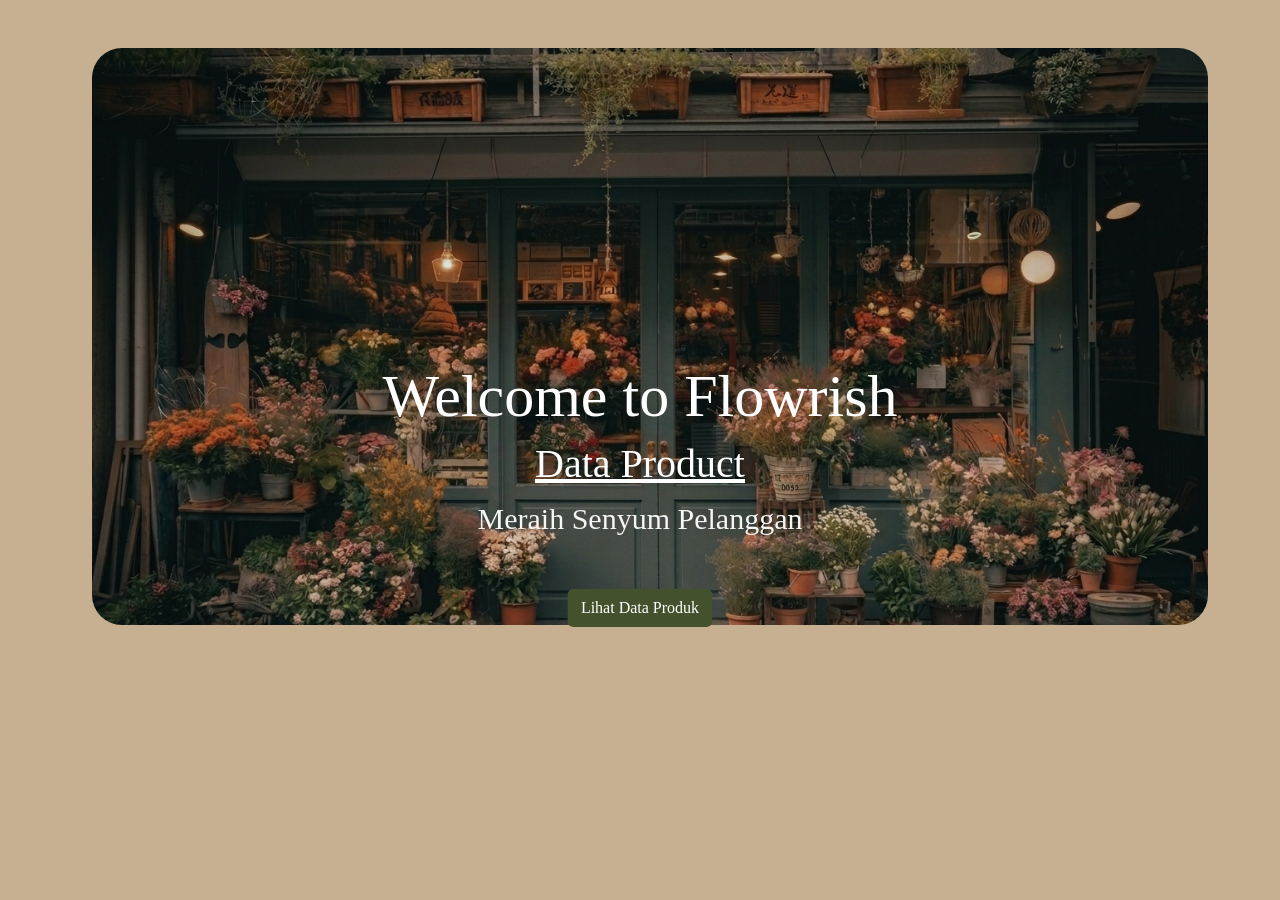
<file: html/index.html>
<!DOCTYPE html>
<html lang="en">
<head>
    <meta charset="UTF-8">
    <meta name="viewport" content="width=device-width, initial-scale=1.0">
    <title>Home - Flowrish</title>
    <link href="https://cdn.jsdelivr.net/npm/bootstrap@5.3.8/dist/css/bootstrap.min.css" rel="stylesheet" integrity="sha384-sRIl4kxILFvY47J16cr9ZwB07vP4J8+LH7qKQnuqkuIAvNWLzeN8tE5YBujZqJLB" crossorigin="anonymous">
    <link rel="stylesheet" href="../css/style.css">
</head>
<body>

    <!--About-->
    <div id="about">
        <div class="container text-center ">
            <div class="text-center">
                <img src="../img/tokobunga.png" class="img-fluid mt-5 " alt="...">

                <div>
                    <div class="banner-overlay">
                        <h1>Welcome to Flowrish</h1>
                        <h6>Data Product</h6>
                        <p>Meraih Senyum Pelanggan</p><i class="bi bi-suit-heart-fill"></i>
                        <a href="/flowrish/data.php"  class="btn mt-5">Lihat Data Produk</a>
                    </div>
                </div>


            </div>
        </div>
    </div>
    <!--About akhir-->

</body>
</html>
</file>
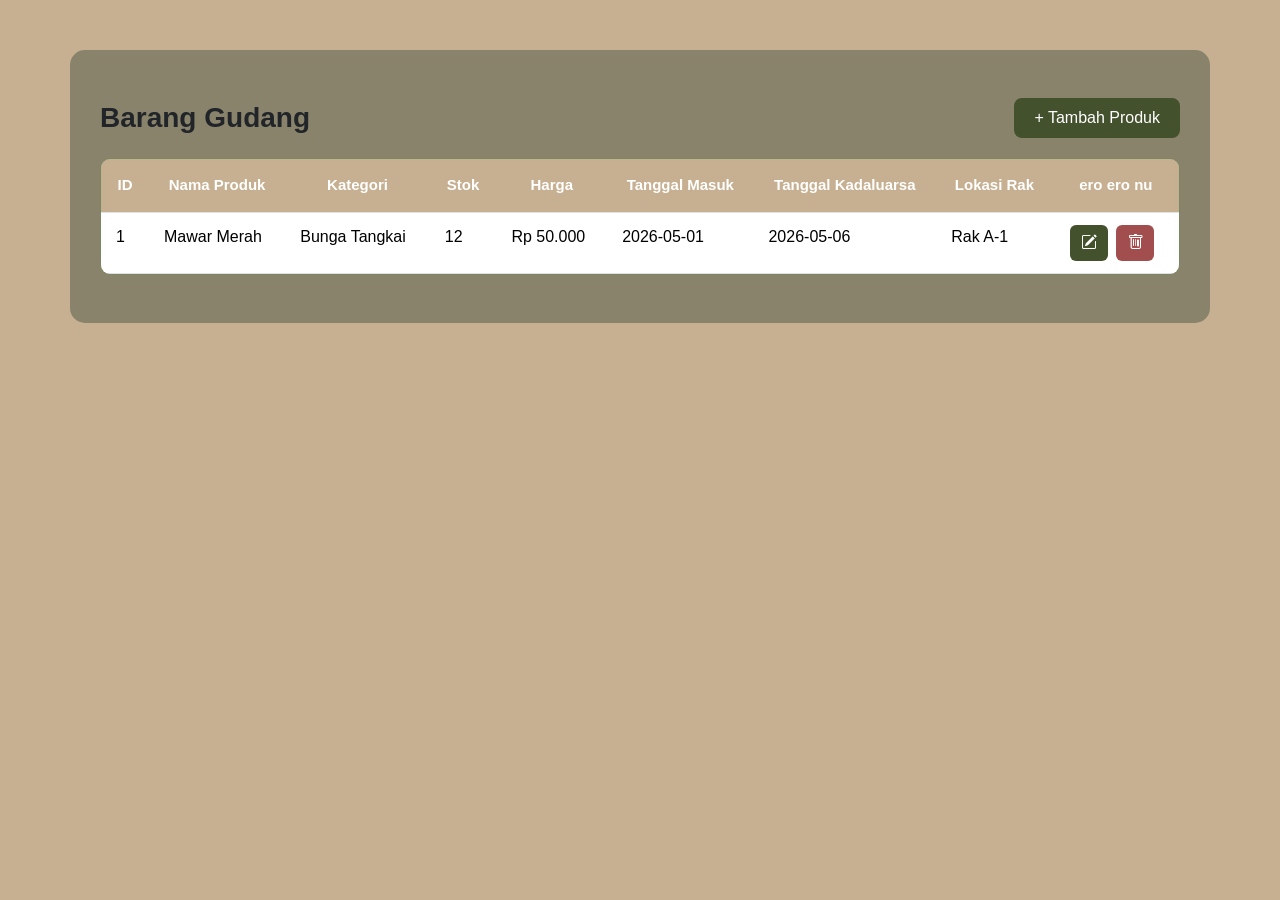
<file: html/data.html>
<!DOCTYPE html>
<html lang="en">
<head>
    <meta charset="UTF-8">
    <meta name="viewport" content="width=device-width, initial-scale=1.0">
    <title>Data Product - Flowrish</title>
    <!--link bootstrap-->
    <link href="https://cdn.jsdelivr.net/npm/bootstrap@5.3.8/dist/css/bootstrap.min.css" rel="stylesheet" integrity="sha384-sRIl4kxILFvY47J16cr9ZwB07vP4J8+LH7qKQnuqkuIAvNWLzeN8tE5YBujZqJLB" crossorigin="anonymous">
    <link rel="stylesheet" href="https://cdn.jsdelivr.net/npm/bootstrap-icons@1.13.1/font/bootstrap-icons.min.css">
    <script src="https://cdn.jsdelivr.net/npm/bootstrap@5.3.3/dist/js/bootstrap.bundle.min.js"></script>
    <!--link css-->
    <link rel="stylesheet" href="../css/data.css">
</head>
<body>
  <!--tabel-->
  <div class="container py-5">
      <div class="d-flex justify-content-between align-items-center">
          <h3 class="m-0 fw-bold" ><span>Barang Gudang</span></h3>
          <button data-bs-target="#modalBarang" class="btn btn-tambah" data-bs-toggle="modal">
              + Tambah Produk
          </button>
      </div>

      <div class="table-container">
          <table class="table m-0">
              <thead>
                  <tr>
                      <th>ID</th>
                      <th>Nama Produk</th>
                      <th>Kategori</th>
                      <th>Stok</th>
                      <th>Harga</th>
                      <th>Tanggal Masuk</th>
                      <th>Tanggal Kadaluarsa</th>
                      <th>Lokasi Rak</th>
                      <th>ero ero nu</th>
                  </tr>
              </thead>
              <tbody id="isiTabel">
                  <tr>
                      <td>1</td>
                      <td>Mawar Merah</td>
                      <td>Bunga Tangkai</td>
                      <td>12</td>
                      <td>Rp 50.000</td>
                      <td>2026-05-01</td>
                      <td>2026-05-06</td>
                      <td>Rak A-1</td>
                      <td class="justify-center">
                          <button href="update.html" data-bs-toggle="modal" data-bs-target="#modalUpdateBarang"
                            class="btn btn-action btn-update">
                              <i class="bi bi-pencil-square"></i>
                          </button>
                          <button class="btn btn-action btn-delete" data-bs-toggle="modal" data-bs-target="#modalHapusBarang" onclick="hapusProduk(this)">
                              <i class="bi bi-trash"></i>
                          </button>
                      </td>
                  </tr>
              </tbody>
          </table>
      </div>
  </div>
  <!--penutup tabel-->

  <!--modal tambah produk-->

  <div class="modal fade" id="modalBarang"  >
    <div class="modal-dialog modal-lg modal-dialog-centered">
      <div class="modal-content">

        <div class="modal-header">
          <h5 class="modal-title" id="modalBarangLabel">Tambah Data Produk</h5>
        </div>

        <div class="modal-body">
          <form id="formGudang">
            <div class="row g-4">
              <div class="col-md-6">
                <label class="form-label">Nama Produk <span class="text-danger">*</span></label>
                <input type="text" class="form-control" placeholder="Masukkan nama produk">
              </div>
              
              <div class="col-md-6">
                <label class="form-label">Kategori <span class="text-danger"></span></label>
                <select class="form-select" required>
                  <option value="selected disabled">Pilih Kategori</option>
                  <option value="bunga_tangkai">Bunga Tangkai</option>
                  <option value="tanaman_hias">Tanaman Hias</option>
                  <option value="alat_kebun">Alat Kebun</option>
                </select>
              </div>

              <div class="col-md-6">
                <label class="form-label">Stok Barang <span class="text-danger">*</span></label>
                <input type="number" class="form-control" placeholder="0" >
              </div>

              <div class="col-md-6">
                <label class="form-label">Harga Satuan (Rp) <span class="text-danger">*</span></label>
                <input type="text" class="form-control" placeholder="50.000" >
              </div>

              <div class="col-md-6">
                <label class="form-label">Tanggal Masuk <span class="text-danger">*</span></label>
                <input type="date" class="form-control" >
              </div>

              <div class="col-md-6">
                <label class="form-label">Tanggal Kadaluarsa <span class="text-danger">*</span></label>
                <input type="date" class="form-control" >
              </div>

              <div class="col-12">
                <label class="form-label">Lokasi Penempatan (Rak) <span class="text-danger">*</span></label>
                <input type="text" class="form-control" placeholder="Contoh: Rak A-1 atau Gudang B" >
              </div>
            </div>
          </form>
        </div>

        <div class="modal-footer">
          <button type="button" class="btn btn-batal" data-bs-dismiss="modal">Batal</button>
          <button type="submit" form="formGudang" class="btn btn-simpan">Simpan</button>
        </div>
      </div>
    </div>
  </div>
  <!--penutup modal tambah produk-->

  <!--modal update produk-->
  <div class="modal fade" id="modalUpdateBarang" tabindex="-1" aria-labelledby="modalBarangLabel" aria-hidden="true">
    <div class="modal-dialog modal-lg modal-dialog-centered">
      <div class="modal-content">
        
        <div class="modal-header">
          <h5 class="modal-title" id="modalBarangLabel">Ubah Data Produk</h5>
        </div>

        <div class="modal-body">
          <form id="formUpdateGudang">
            <div class="row g-4">
              <div class="col-md-6">
                <label class="form-label">Nama Produk <span class="text-danger">*</span></label>
                <input type="text" class="form-control" placeholder="Masukkan nama produk">
              </div>
              
              <div class="col-md-6">
                <label class="form-label">Kategori <span class="text-danger"></span></label>
                <select class="form-select" required>
                  <option value="selected disabled">Pilih Kategori</option>
                  <option value="bunga_tangkai">Bunga Tangkai</option>
                  <option value="tanaman_hias">Tanaman Hias</option>
                  <option value="alat_kebun">Alat Kebun</option>
                </select>
              </div>

              <div class="col-md-6">
                <label class="form-label">Stok Barang <span class="text-danger">*</span></label>
                <input type="number" class="form-control" placeholder="0" >
              </div>

              <div class="col-md-6">
                <label class="form-label">Harga Satuan (Rp) <span class="text-danger">*</span></label>
                <input type="text" class="form-control" placeholder="50.000" >
              </div>

              <div class="col-md-6">
                <label class="form-label">Tanggal Masuk <span class="text-danger">*</span></label>
                <input type="date" class="form-control" >
              </div>

              <div class="col-md-6">
                <label class="form-label">Tanggal Kadaluarsa <span class="text-danger">*</span></label>
                <input type="date" class="form-control" >
              </div>

              <div class="col-12">
                <label class="form-label">Lokasi Penempatan (Rak) <span class="text-danger">*</span></label>
                <input type="text" class="form-control" placeholder="Contoh: Rak A-1 atau Gudang B" >
              </div>
            </div>
          </form>
        </div>

        <div class="modal-footer">
          <button type="button" class="btn btn-batal" data-bs-dismiss="modal" style="width: 23%;">Batalkan Perubahan</button>
          <button type="submit" form="formUpdateGudang" class="btn btn-simpan" style="width: 23%;">Simpan Perubahan</button>
        </div>
      </div>
    </div>
  </div>

  <!--penutup modal update produk-->

  <!--pembuka modal hapus data-->
  <div class="modal fade" id="modalHapusBarang" tabindex="-1" aria-hidden="true">
    <div class="modal-dialog modal-dialog-centered modal-sm"> <div class="modal-content text-center p-3">
            <div class="modal-body">
                <i class="bi bi-exclamation-circle text-danger" style="font-size: 3rem;"></i>
                <h5 class="mt-3 fw-bold">Apakah anda yakin ingin menghapus data ini?</h5>
            </div>
            <div class="d-flex justify-content-center gap-2">
                <button type="button" class="btn btn-simpan shadow-none" style="width: 30%;" data-bs-dismiss="modal">Batal</button>
                <button type="button" id="btnKonfirmasiHapus" class="btn btn-delete">Ya, Hapus</button>
            </div>
        </div>
    </div>
  </div>
  <!--penutup modal hapus data-->
  <!--link js-->
  <script src="/js/tambah.js"></script>
  <script src="/js/updatedata.js"></script>
  <script src="/js/hapusdata.js"></script>

</body>
</html>
</file>
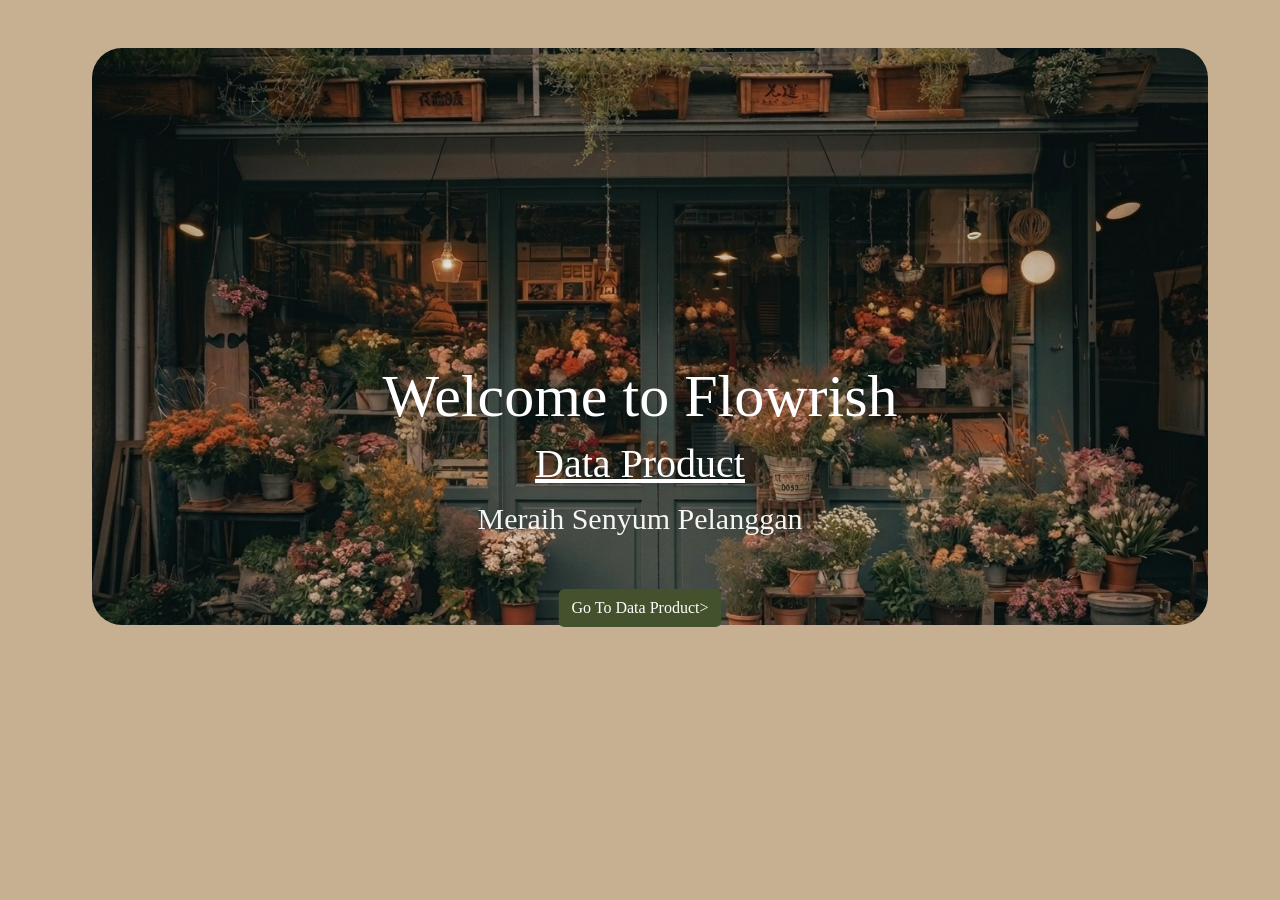
<file: html/home.html>
<!DOCTYPE html>
<html lang="en">
<head>
    <meta charset="UTF-8">
    <meta name="viewport" content="width=device-width, initial-scale=1.0">
    <title>Home - Flowrish</title>
    <link href="https://cdn.jsdelivr.net/npm/bootstrap@5.3.8/dist/css/bootstrap.min.css" rel="stylesheet" integrity="sha384-sRIl4kxILFvY47J16cr9ZwB07vP4J8+LH7qKQnuqkuIAvNWLzeN8tE5YBujZqJLB" crossorigin="anonymous">
    <link rel="stylesheet" href="../css/style.css">
</head>
<body>

    <!--About-->
    <div id="about">
        <div class="container text-center ">
            <div class="text-center">
                <img src="../img/tokobunga.png" class="img-fluid mt-5 " alt="...">

                <div>
                    <div class="banner-overlay">
                        <h1>Welcome to Flowrish</h1>
                        <h6>Data Product</h6>
                        <p>Meraih Senyum Pelanggan</p><i class="bi bi-suit-heart-fill"></i>
                        <a href="/html/data.html"  class="btn mt-5">Go To Data Product></a>
                    </div>
                </div>


            </div>
        </div>
    </div>
    <!--About akhir-->

</body>
</html>
</file>
<file: css/style.css>
*{
  font-family: Cambria, Cochin, Georgia, Times, 'Times New Roman', serif;
  color: var(--color-secondary);
  background-color: var(--color-bg);
}

:root {
  --color-bg: #c7b091; /* warna background */
  --color-primary: #43512d; /* warna tombol dan font*/
  --color-secondary: #ada68a; /* warna nama kolum*/
  --color-accent: #89836b; /*  */
  --color-border: #798763; /*  */
}
.jumbotron{
  padding-top:2rem;
  background-color: #5c85f8;
  color: #ffff;
}
.img-fluid {
  width: auto; 
  height: auto; 
  margin: 10px;
  border-radius: 30px; 
}
.banner-overlay{
  position:absolute;
  transform: translateX(-50%);
  left:50%;
  top: 40%;
  color:#ffffff;
  background: none;

}

.banner-overlay h1{
  font-size:60px;
  margin:0 0 8px;
  background: none;
}

.banner-overlay h6{
  font-size:40px;
  margin:0 0 8px;
  background: none;
  text-decoration-line: underline;
}

.banner-overlay p{
  margin:0;
  font-size:30px;
  opacity:0.95;
  background: none;
  color: #ffffff;
}
.btn{
  background-color:var(--color-primary);
  color: #ffff;
}
</file>
<file: css/data.css>
:root {
  --color-bg: #c7b091; /* warna background */
  --color-primary: #43512d; /* warna tombol dan font*/
  --color-secondary: #ada68a; /* warna nama kolum*/
  --color-accent: #89836b; /*  */
  --color-border: #798763; /*  */
}

body {
    background-color: var(--color-bg);
    font-family:'Gill Sans', 'Gill Sans MT', Calibri, 'Trebuchet MS', sans-serif;
}

.container {
    background-color: var(--color-accent);
    padding: 30px;
    border-radius: 15px;
    margin-top: 50px;
}

/*search*/
.search-box{
    width: 35%;
    height: 40px;
    justify-content: center;
    display: flex;
    text-align: center;
    gap: 10px;
    margin: 20px auto 30px auto;
}

.search-box input{
    flex: 1;
    padding: 12px;
    border: 1px solid #ccc;
    border-radius: 8px;
}

.search-box button{
    padding: 15px ;
    border: none;
    background-color: var(--color-primary) ;
    color: white;
    border-radius: 8px;
    display: inline-flex;
    align-items: center;
    justify-content: center;

}

.search-box button:hover{
    background-color: var(--color-accent);
}

/* tombol tambah */
h2{
    color: white;
    font-weight: bold;
}

.btn-tambah {
    background-color: var(--color-primary);
    color: white;
    border: none;
    padding: 8px 20px;
    border-radius: 8px;
    transition: all 0.3s ease;
}

.btn-tambah:hover {
    background-color: var(--color-border);
    color: white;
}

/* Tabel */
.table-container {
    background-color: var(--color-secondary);
    margin-top: 20px;
    border-radius: 10px;
    overflow: hidden; 
    border: 1px solid var(--color-border);
}

.table {
    margin-bottom: 0;
}

.table thead th {
    background-color: var(--color-bg);
    box-shadow: var(--color-primary);
    padding: 15px;
    font-size: 15px;
    letter-spacing: 0px;
    color: white;
    text-align: center;
}

.table tbody td {
    padding: 12px 15px;

}

/* tombol update delete */
.btn-action {
    padding: 5px 10px;
    border-radius: 6px;
    margin: 0 2px;
    transition: 0.2s;
}

.btn-update {
    background-color: var(--color-primary);
    color: white;
}

.btn-update:hover {
    background-color: var(--color-border);
    color: white;
}

.btn-delete {
    background-color: #a34e4e; 
    color: white;
}

.btn-delete:hover {
    background-color: #823a3a;
    color: white;
}

/* css modal */

.modal-content {
    border: none;
    border-radius: 10px;
    overflow: hidden;
}

.modal-header {
    background-color: var(--color-bg);
    color: white;
    padding: 19px 24px;
}

.modal-title {
    font-weight: 600;
    letter-spacing: 1px;
}


.modal-body {
    background-color: white;
    padding: 2rem 1.5rem;
}

.form-label {
    color: var(--color-primary);
    font-weight: 600;
    font-size: 17px;
    margin-bottom: 0.5rem;

}

.form-control, .form-select {
    border: 1px solid var(--color-secondary);
    border-radius: 8px;
    padding: 10px 12px;
    transition: all 0.3s ease;
}

.form-control:focus, .form-select:focus {
    border-color: var(--color-primary);
}


.modal-footer {
    background-color: var(--color-bg);
    padding: 15px 25px;
}

.btn-batal {
    background-color: #823a3a;
    width: 18%;
    color: white;
    font-weight: 50px;
    border-radius: 10px;
    padding: 10px;
    border: none;
    transition: background 0.2s;
}

.btn-simpan {
    background-color: var(--color-primary);
    width: 18%;
    color: white;
    font-weight: 500;
    border-radius: 8px;
    padding: 10px;
    border: none;
    transition: background 0.2s;
}

.btn-simpan:hover {
    background-color: var(--color-accent);
    color: white;
}
.btn-batal:hover {
    background-color: var(--color-accent);
    color: white;
}

.pagination {
    margin-top: 30px;
    margin-bottom: 20px;
    display: flex;
    justify-content: center;
    align-items: center;
    gap: 8px; 
}

.pagination a {
    display: inline-block;
    min-width: 40px; 
    height: 40px;
    line-height: 40px; 
    text-align: center;
    padding: 0 6px;
    font-size: 15px;
    color: white;
    background-color: var(--color-primary);
    text-decoration: none;
    border-radius: 10px; 
    box-shadow: 0 2px 5px rgba(0, 0, 0, 0.05); 

}

.pagination a:hover {
    color: white ;
    background-color: var(--color-accent); 
    border-color: var(--color-border);
    transform: translateY(-3px); 
    box-shadow: 0 4px 10px rgba(143, 168, 131, 0.3);
}

.pagination a.active {
    color: white ;
    background-color: var(--color-accent);
    cursor: default;
    transform: none;
    border-color: var(--color-border);
}
</file>
